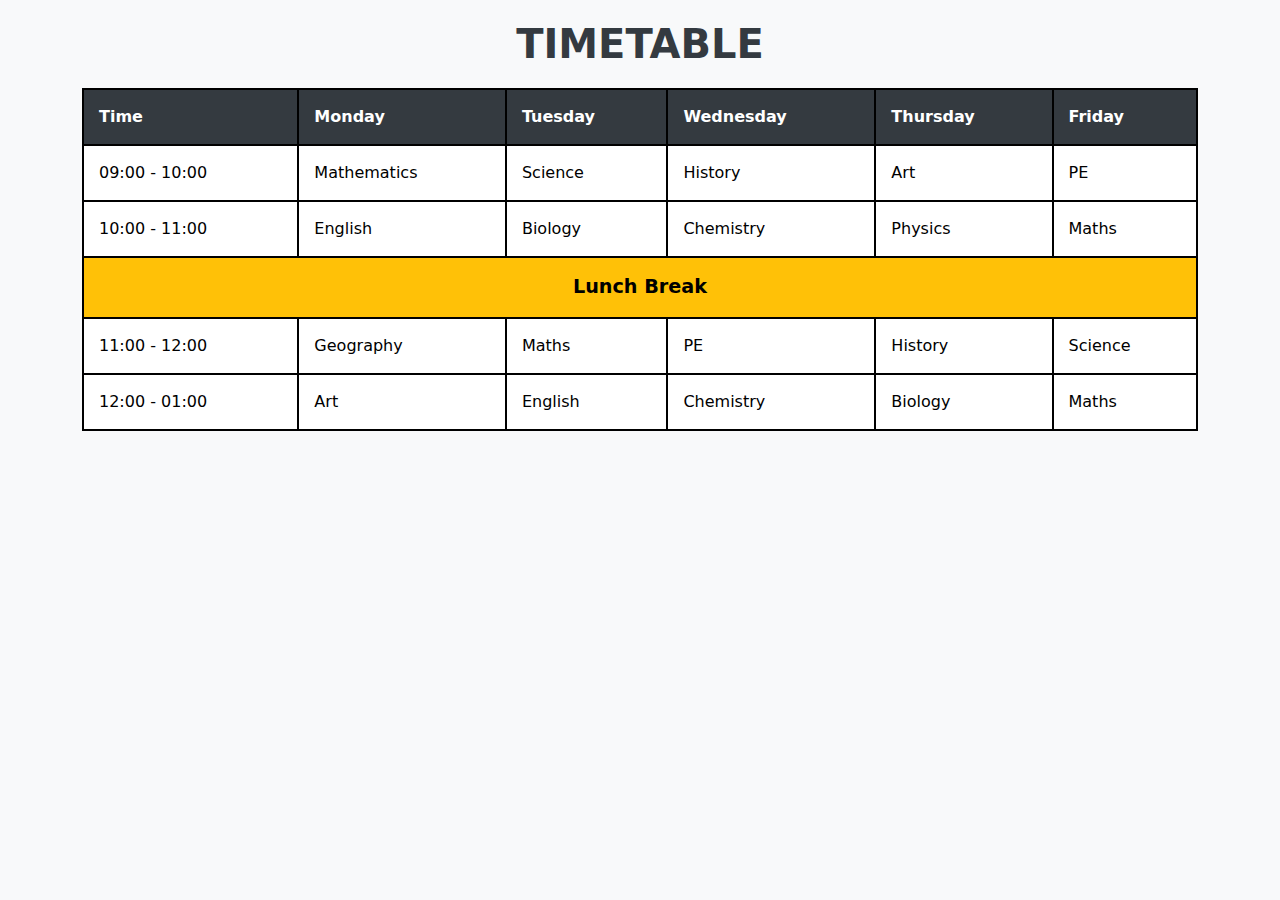
<file: index.html>
<!DOCTYPE html>
<html lang="en">
<head>
    <meta charset="UTF-8">
    <meta name="viewport" content="width=device-width, initial-scale=1.0">
    <title>Class Timetable</title>
    <link href="https://cdn.jsdelivr.net/npm/bootstrap@5.3.0-alpha3/dist/css/bootstrap.min.css" rel="stylesheet">
    <link rel="stylesheet" href="sty.css">
</head>
<body>
    <div class="container">
        <h1 class="heading">TIMETABLE</h1>
        <table class="table design">
            <thead class="weekdays">
                <tr>
                    <th>Time</th>
                    <th>Monday</th>
                    <th>Tuesday</th>
                    <th>Wednesday</th>
                    <th>Thursday</th>
                    <th>Friday</th>
                </tr>
            </thead>
            <tbody>
                <tr>
                    <td>09:00 - 10:00</td>
                    <td class="details" data-teacher="Mr. Shubham Mishra" data-subject="Mathematics">Mathematics</td>
                    <td class="details" data-teacher="Ms. Deepali Yadav" data-subject="Science">Science</td>
                    <td class="details" data-teacher="Mr. Himanshu" data-subject="History">History</td>
                    <td class="details" data-teacher="Ms. Deepali Yadav" data-subject="Art">Art</td>
                    <td class="details" data-teacher="Mr. Shubham Mishra" data-subject="PE">PE</td>
                </tr>
                <tr>
                    <td>10:00 - 11:00</td>
                    <td class="details" data-teacher="Mr. Shubham Mishra" data-subject="English">English</td>
                    <td class="details" data-teacher="Mr. Himanshu" data-subject="Biology">Biology</td>
                    <td class="details" data-teacher="Ms. Deepali Yadav" data-subject="Chemistry">Chemistry</td>
                    <td class="details" data-teacher="Mr. Shubham Mishra" data-subject="Physics">Physics</td>
                    <td class="details" data-teacher="Ms. Deepali Yadav" data-subject="Maths">Maths</td>
                </tr>
                <tr class="lunch">
                    <td colspan="6" class="bg-warning fw-bold">Lunch Break</td>
                </tr>
                <tr>
                    <td>11:00 - 12:00</td>
                    <td class="details" data-teacher="Mr. Shubham Mishra" data-subject="Geography">Geography</td>
                    <td class="details" data-teacher="Ms. Deepali Yadav" data-subject="Maths">Maths</td>
                    <td class="details" data-teacher="Mr. Himanshu" data-subject="PE">PE</td>
                    <td class="details" data-teacher="Ms. Deepali Yadav" data-subject="History">History</td>
                    <td class="details" data-teacher="Mr. Shubham Mishra" data-subject="Science">Science</td>
                </tr>
                <tr>
                    <td>12:00 - 01:00</td>
                    <td class="details" data-teacher="Ms. Ashi" data-subject="Art">Art</td>
                    <td class="details" data-teacher="Mr. Himanshu" data-subject="English">English</td>
                    <td class="details" data-teacher="Ms. Deepali Yadav" data-subject="Chemistry">Chemistry</td>
                    <td class="details" data-teacher="Mr. Shubham Mishra" data-subject="Biology">Biology</td>
                    <td class="details" data-teacher="Ms. Deepali Yadav" data-subject="Maths">Maths</td>
                </tr>
            </tbody>
        </table>
    </div>

    
    <div class="modal" id="teacherModal" tabindex="-1" aria-labelledby="teacherModalLabel" aria-hidden="true">
        <div class="modal-dialog">
            <div class="modal-content">
                <div class="modal-header">
                    <h5 class="modal-title" id="teacherLabel">Teacher Details</h5>
                    <button type="button" class="btn-close" data-bs-dismiss="modal" aria-label="Close"></button>
                </div>
                <div class="modal-body">
                    <p id="teacherDetails"></p>
                    <p id="additionalDetails" class="mt-3"></p>
                </div>
                <div class="modal-footer">
                    <button type="button" class="btn btn-secondary" data-bs-dismiss="modal">Close</button>
                    <button id="contactBtn" class="btn btn-primary">Contact Teacher</button>
                </div>
            </div>
        </div>
    </div>

    <script src="script.js"></script>
    <script src="https://cdn.jsdelivr.net/npm/bootstrap@5.3.0-alpha3/dist/js/bootstrap.bundle.min.js"></script>
</body>
</html>
</file>
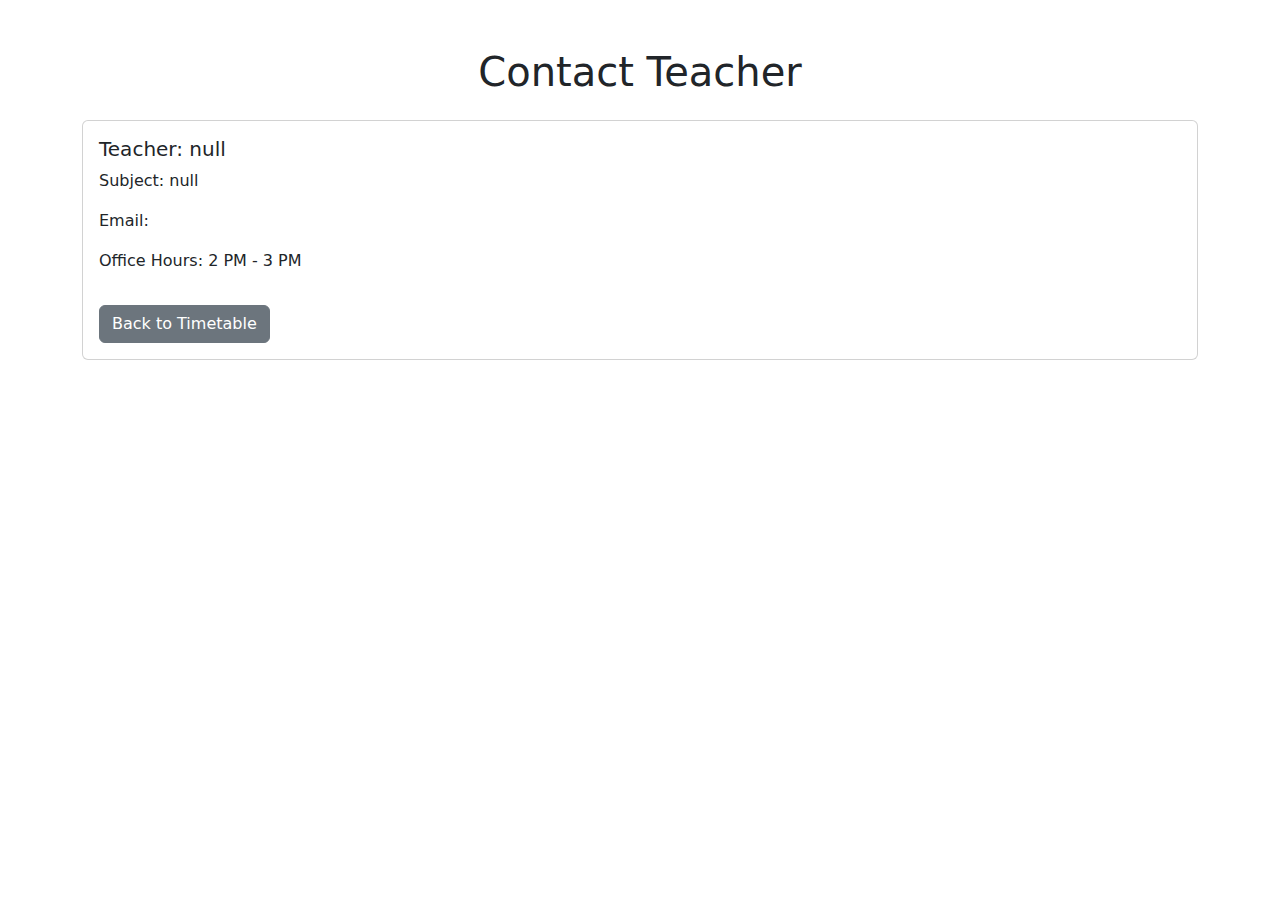
<file: contact.html>
<!DOCTYPE html>
<html lang="en">
<head>
    <meta charset="UTF-8">
    <meta name="viewport" content="width=device-width, initial-scale=1.0">
    <title>Contact Teacher</title>
    <link href="https://cdn.jsdelivr.net/npm/bootstrap@5.3.0-alpha3/dist/css/bootstrap.min.css" rel="stylesheet">
</head>
<body>
    <div class="container mt-5">
        <h1 class="text-center mb-4">Contact Teacher</h1>
        <div class="card">
            <div class="card-body">
                <h5 id="teacherName" class="card-title"></h5>
                <p id="subjectName" class="card-text"></p>
                <p>Email: <a href="#" id="teacherEmail"></a></p>
                <p>Office Hours: 2 PM - 3 PM</p>
                <a href="index.html" class="btn btn-secondary mt-3">Back to Timetable</a>
            </div>
        </div>
    </div>

    <script>

        const urlParams = new URLSearchParams(window.location.search);
        const teacher = urlParams.get('teacher');
        const subject = urlParams.get('subject');

       
        document.getElementById('teacherName').textContent = `Teacher: ${teacher}`;
        document.getElementById('subjectName').textContent = `Subject: ${subject}`;

        
        if (teacher) {
            const email = teacher.toLowerCase().replace(/ /g, '.') + '@school.com';
            document.getElementById('teacherEmail').textContent = email;
            document.getElementById('teacherEmail').href = `mailto:${email}`;
        }
    </script>

    <script src="https://cdn.jsdelivr.net/npm/bootstrap@5.3.0-alpha3/dist/js/bootstrap.bundle.min.js"></script>
</body>
</html>
</file>
<file: sty.css>
body {
    background-color: #f8f9fa; 
}

.heading {
    text-align: center;
    margin-top: 20px;
    font-size: 2.5rem; 
    color: #343a40;
    font-weight: bold; 
}

.table {
    margin: 20px auto;
    border: 2px solid black; 
    border-collapse: collapse;
}

.weekdays th {
    background-color: #343a40; 
    color: white; 
}

.details {
    cursor: pointer;
    transition: background-color 0.3s ease, transform 0.2s, box-shadow 0.3s ease, color 0.3s ease; 
}

.details:hover {
    background-color: #e9ecef; 
    transform: scale(1.02);
    color: #007bff; 
    box-shadow: 0 4px 15px rgba(0, 123, 255, 0.5); 
    border: 2px solid #007bff; 
}

.lunch {
    background-color: #f7df1e; 
    font-weight: bold;
    text-align: center;
    color: black;
    font-size: 1.2rem; 
}

.table th, .table td {
    border: 2px solid black; 
    padding: 15px; 
}

.modal {
   
}

.modal .dialog {
    max-width: 500px;
}

.modal .content {
    border-radius: 5px;
}

.modal .header {
    background-color: #343a40; 
    color: white; 
}

.modal .footer {
    text-align: right; 
}

#additionalDetails {
    font-style: italic;
    color: #555; 
}
</file>
